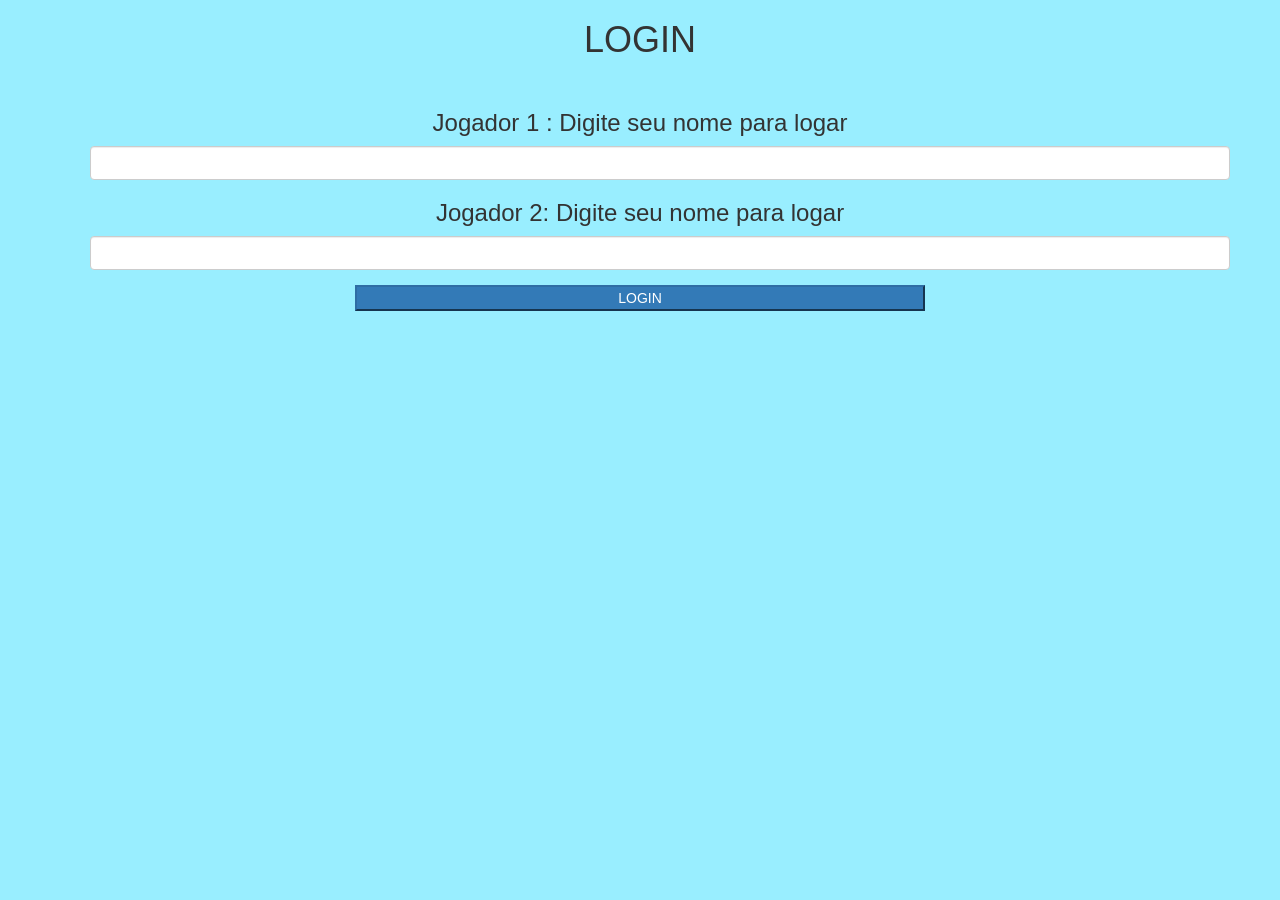
<file: index.html>
<!DOCTYPE html>
<html>
<head>
	<title>Adivinhe a Palavra</title>

<meta name="viewport" content="width=device-width, initial-scale=1">
<link rel="stylesheet" href="https://maxcdn.bootstrapcdn.com/bootstrap/3.4.0/css/bootstrap.min.css">
<script src="https://ajax.googleapis.com/ajax/libs/jquery/3.4.1/jquery.min.js"></script>
<script src="https://maxcdn.bootstrapcdn.com/bootstrap/3.4.0/js/bootstrap.min.js"></script>

<link rel="stylesheet" type="text/css" href="game.css">

</head>
<body>
	<center>
	<div class="container">
		
		<h1 class="header"> LOGIN</h1>
		<br>
		<div id="login">
			<h3>Jogador 1 : Digite seu nome  para logar</h3>
			<input class="form-control" id="inputNome1">
		</div>
		<div id="login">	
			<h3>Jogador 2:  Digite seu nome  para logar</h3>
			<input class="form-control" id="inputNome2">
		</div>
		<button id="logar" onclick='add()' class="btn-primary">LOGIN</button>
	
	</div>

	<script src="codigo.js"></script>
</center>
</body>
</html>
</file>
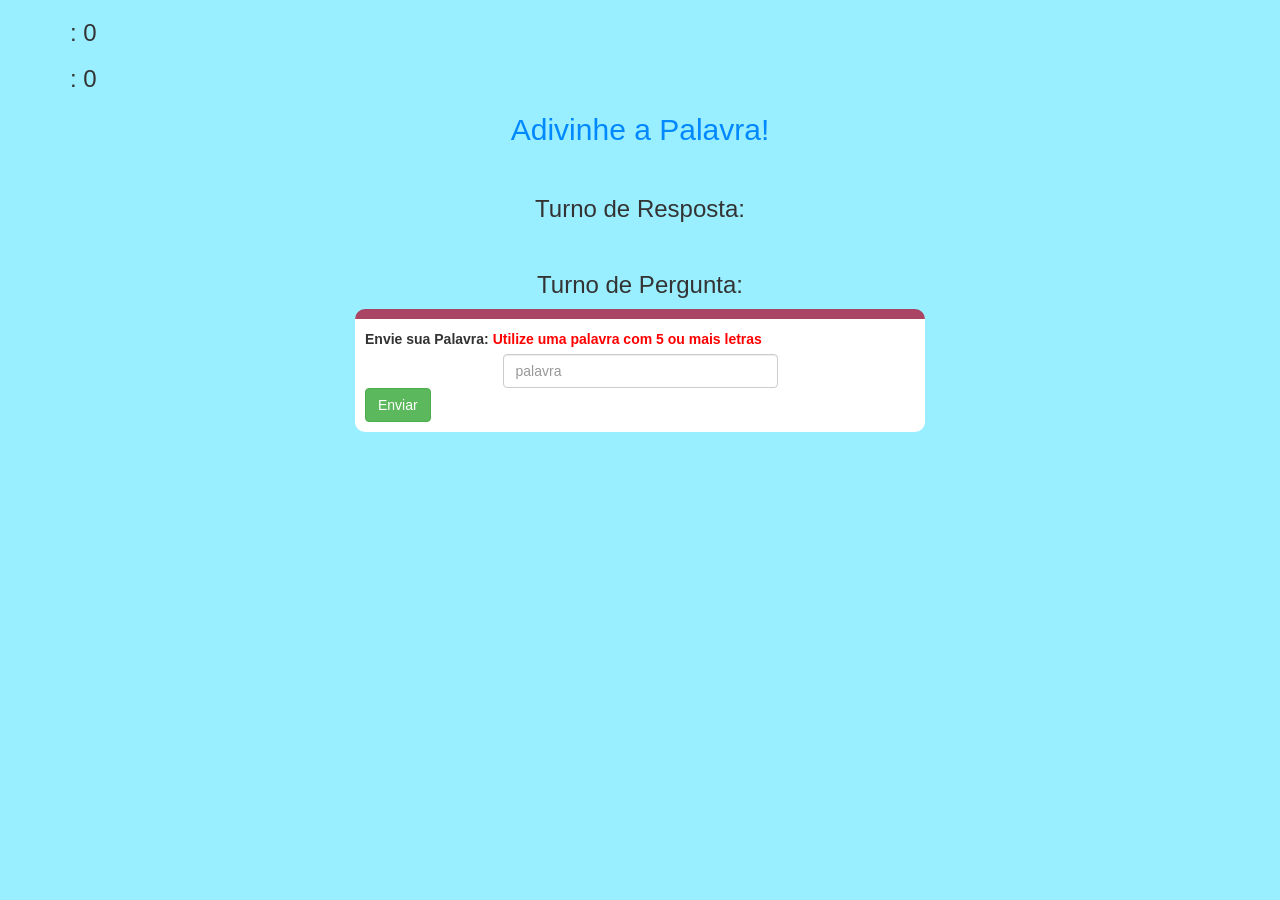
<file: game.html>
<!DOCTYPE html>
<html lang="en">
<head>
    <meta charset="UTF-8">
    <meta http-equiv="X-UA-Compatible" content="IE=edge">
    <meta name="viewport" content="width=device-width, initial-scale=1.0">
    <title>Document</title><link rel="stylesheet" type="text/css" href="game.css">
    <link rel="stylesheet" href="https://maxcdn.bootstrapcdn.com/bootstrap/3.4.0/css/bootstrap.min.css">
    <script src="https://ajax.googleapis.com/ajax/libs/jquery/3.4.1/jquery.min.js"></script>
    <script src="https://maxcdn.bootstrapcdn.com/bootstrap/3.4.0/js/bootstrap.min.js"></script>
    
<link rel="stylesheet" type="text/css" href="game.css">

</head>
<body onload="carregar()"> 

    <div class="container">

        <h3> <span id="legendaNome1"></span> : <span id="pontos1">0</span></h3>
        <h3> <span id="legendaNome2"></span> : <span id="pontos2">0</span></h3>

        <center>
        
            <h2 id="title" style="color: #08f;">Adivinhe a Palavra!</h2>
            <br>
            <h3>Turno de Resposta: <span id='playerResposta'></span></h3>
            <br>
            <h3>Turno de Pergunta: <span id='playerPergunta'></span></h3>

            <div id="output" class="col-lg-6">
                <label>Envie sua Palavra: 
                    <b style="color: red">Utilize uma palavra com 5 ou mais letras</b>
                </label>
                <input id="palavra" class="form-control"  placeholder="palavra">
                <button onclick="enviarPalavra()" class="btn btn-success">Enviar</button>
                <br>
            </div>
        </center>
    </div>
    <div id="saida">

    </div>
    <script src="codigo.js"></script>
</body>
</html>
</file>
<file: game.css>
body{
	background: #9ef;
}

.login{
	background: white;
	margin-top: 20px;
	padding: 20px 50px;
	float: none;
	border-radius: 15px;
}


input{
	display: inline-block;
	margin-left: 20px;
	margin-right: 20px;
	width:50%;
	border-radius: 30;
	
}
#resposta{
	display: inline-block;
	margin-left: 20px;
	margin-right: 20px;
	width:50%;
	border-radius: 30;
	
}

#palavra{
	width: 60%;
}
#exibirPalavra{
	letter-spacing: 5px;
}
#output	{
	background: white;
	border-radius: 10px;
	border-top: 10px solid #AA4465;
	padding: 10px;
	float: none;
	text-align: left;
}
#enviar, #logar{
	width:50%;
	margin-left:25%;
	margin-right:25% !important;
	margin-top: 15px ;
}

#palavra{
	width:50% !important;
	margin:auto;
}
</file>
